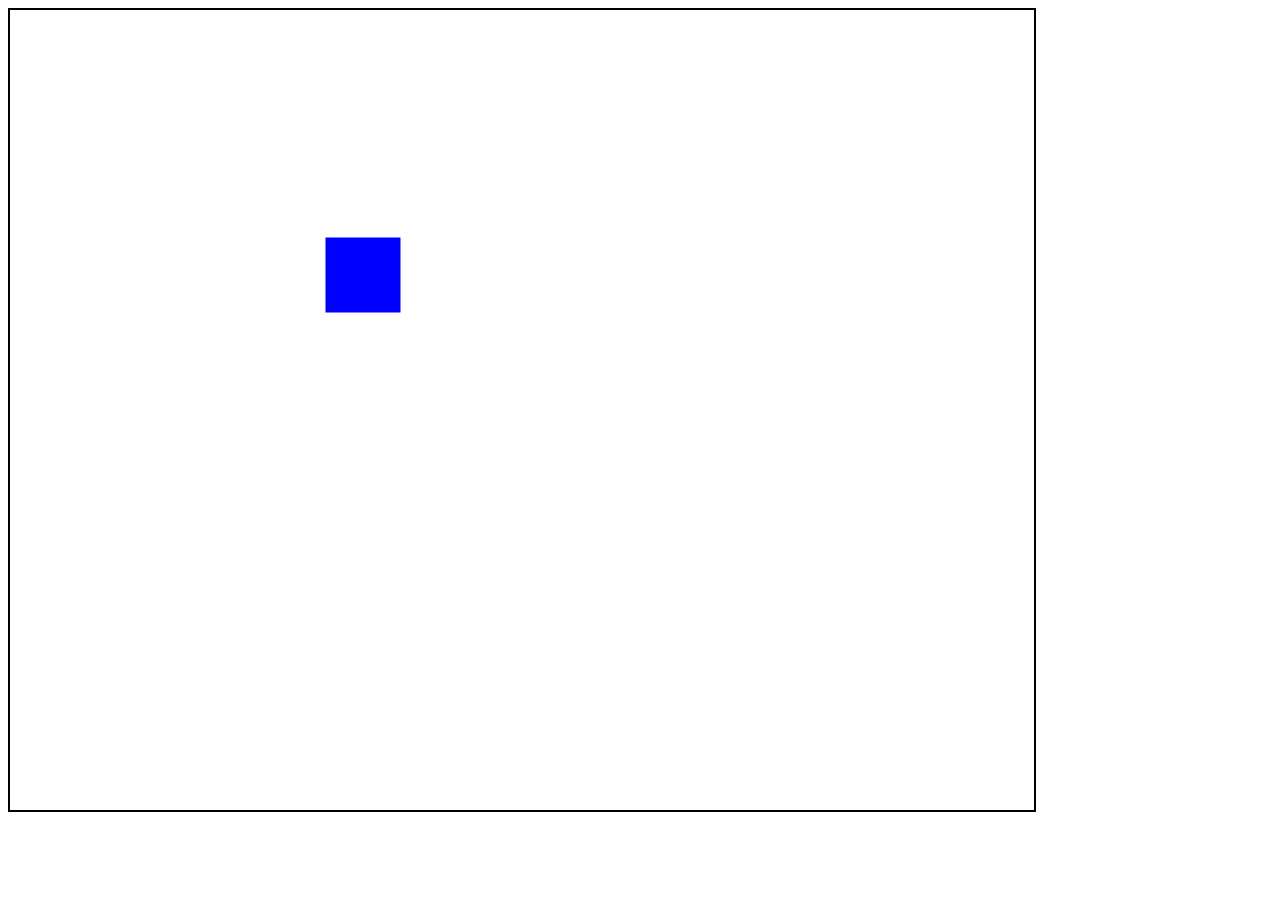
<file: Level1/Level1.3/index.html>
<!doctype html>
<html>
<head>
<meta charset="utf-8">
<meta name="author" content="stephen Danyla">
<title>Week 1 Animation</title>
<link type="text/css" rel="stylesheet" href="Level1\Level1.3\css\style.css" />
</head>

<body>
	<canvas id="canvas" width = "1024" height ="800" >
    Your browser is outdated and does not support HTML5. Please update to the latest version.
    </canvas>
</body>

<!-- Do not change this-->
<script type="text/javascript" src="js/Player.js"></script>

<!-- 
		Change the src of the following script tag to the file you want to view.
		Your options are: 
		js/week1_basic_movement.js
		js/week1_boundary_detection_loop.js
		js/week1_boundary_detection_bounce.js
-->

<script type="text/javascript" src="js/gamez.js"></script>

</html>
</file>
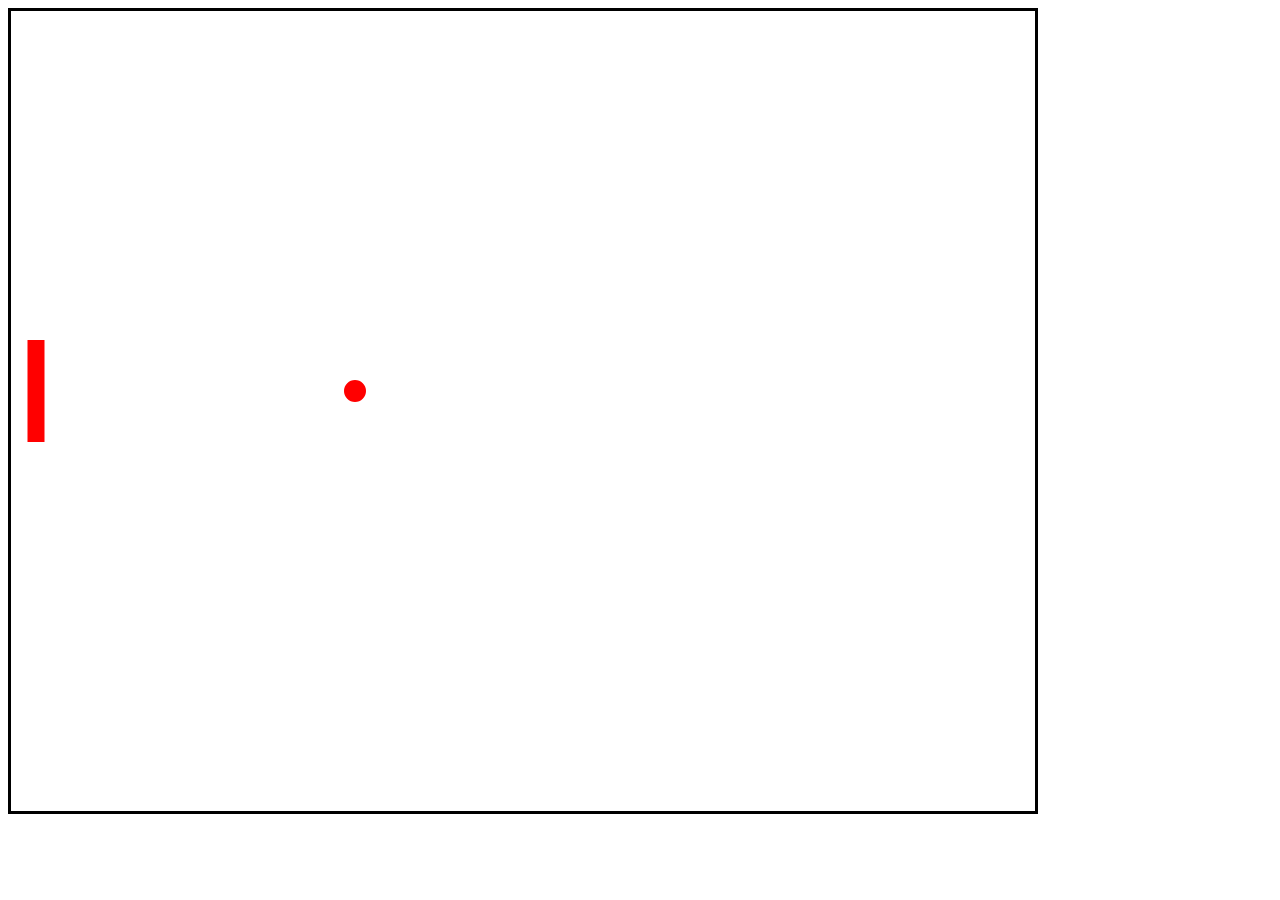
<file: Level2/2MIniBoss/index.html>
<!doctype html>
<html>
<head>
<meta charset="utf-8">
<meta name="author" content="Jay Aguiar">
<title>Week 2 Reactions</title>
<link type="text/css" rel="stylesheet" href="Css/2.6.css" />
</head>

<body>
	<canvas id="canvas" width = "1024" height ="800" >
    	Your browser is outdated and does not support HTML5. Please update to the latest version.
    </canvas>
</body>

<!-- Do not change this-->
<script type="text/javascript" src="JS/GameObject.js"></script>
<script type="text/javascript" src="JS/controls.js"></script>
<!-- 
		Change the src of the following script tag to the file you want to view.
		Your options are: 
		js/week2_collision.js
		js/week2_keyboard_movement.js
-->

<script type="text/javascript" src="JS/game.js"></script>

</html>
</file>
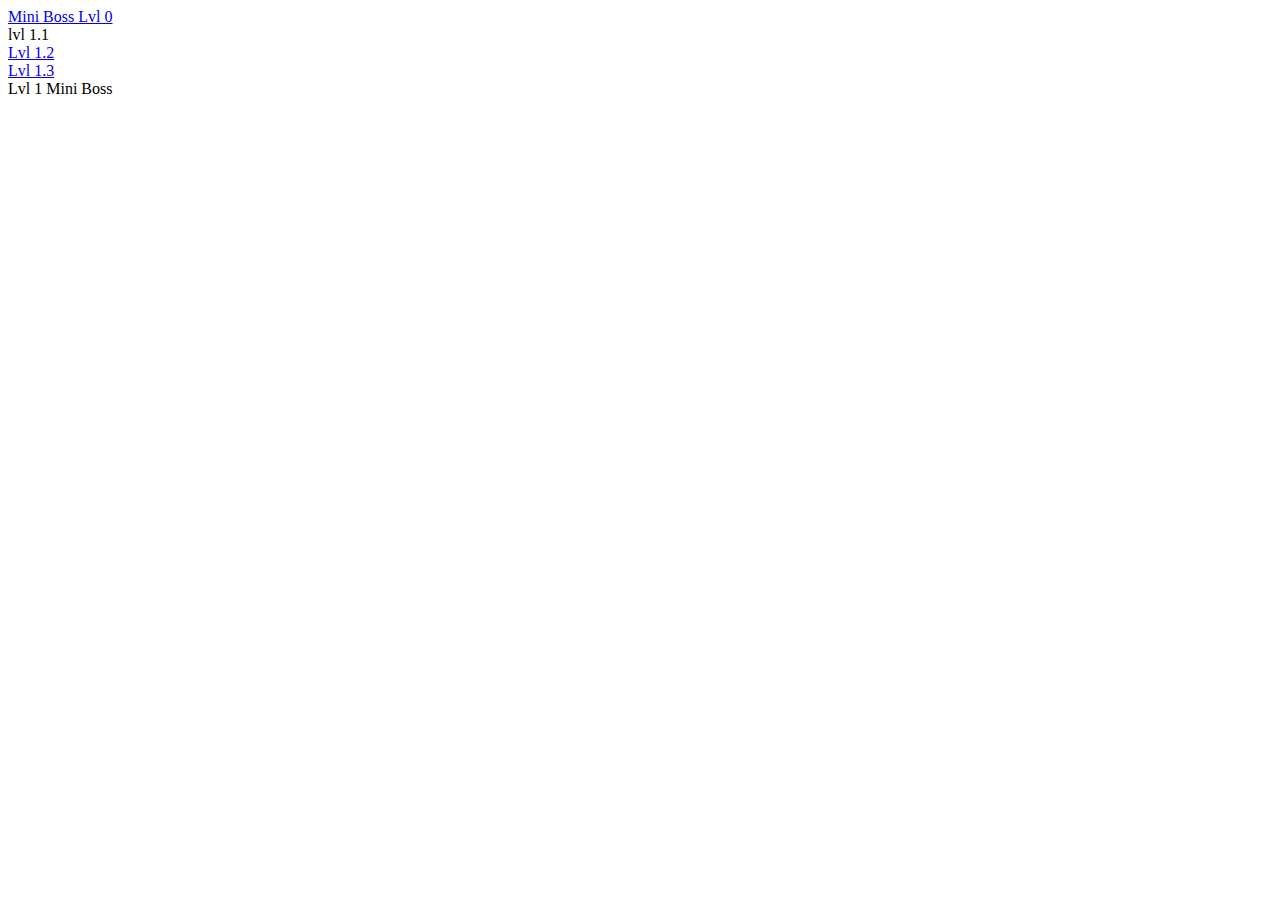
<file: Links.html>
<!DOCTYPE html>
<html lang="en">
<head>
    <meta charset="UTF-8">
    <meta http-equiv="X-UA-Compatible" content="IE=edge">
    <meta name="viewport" content="width=device-width, initial-scale=1.0">
    <title>Links</title>
</head>
<body>
    <li><a href="Level0\Level0MB\index.html"> Mini Boss Lvl 0</a></li>
    <li><a href="Level1\Level1.1\index.html"></a>lvl 1.1</li>
    <li><a href="Level1\Level1.2\ballloop.html">Lvl 1.2</a></li>
    <li><a href="Level1\Level1.3\index.html">Lvl 1.3</a></li>
    <li><a href=""></a>Lvl 1 Mini Boss</li>
    <li><a href=""></a></li>
    <li><a href=""></a></li>
    <li><a href=""></a></li>
    <li><a href=""></a></li>
    <li><a href=""></a></li>
    <li><a href=""></a></li>
    <li><a href=""></a></li>
    <li><a href=""></a></li>
    <li><a href=""></a></li>
    <li><a href=""></a></li>
</body>
</html>
</file>
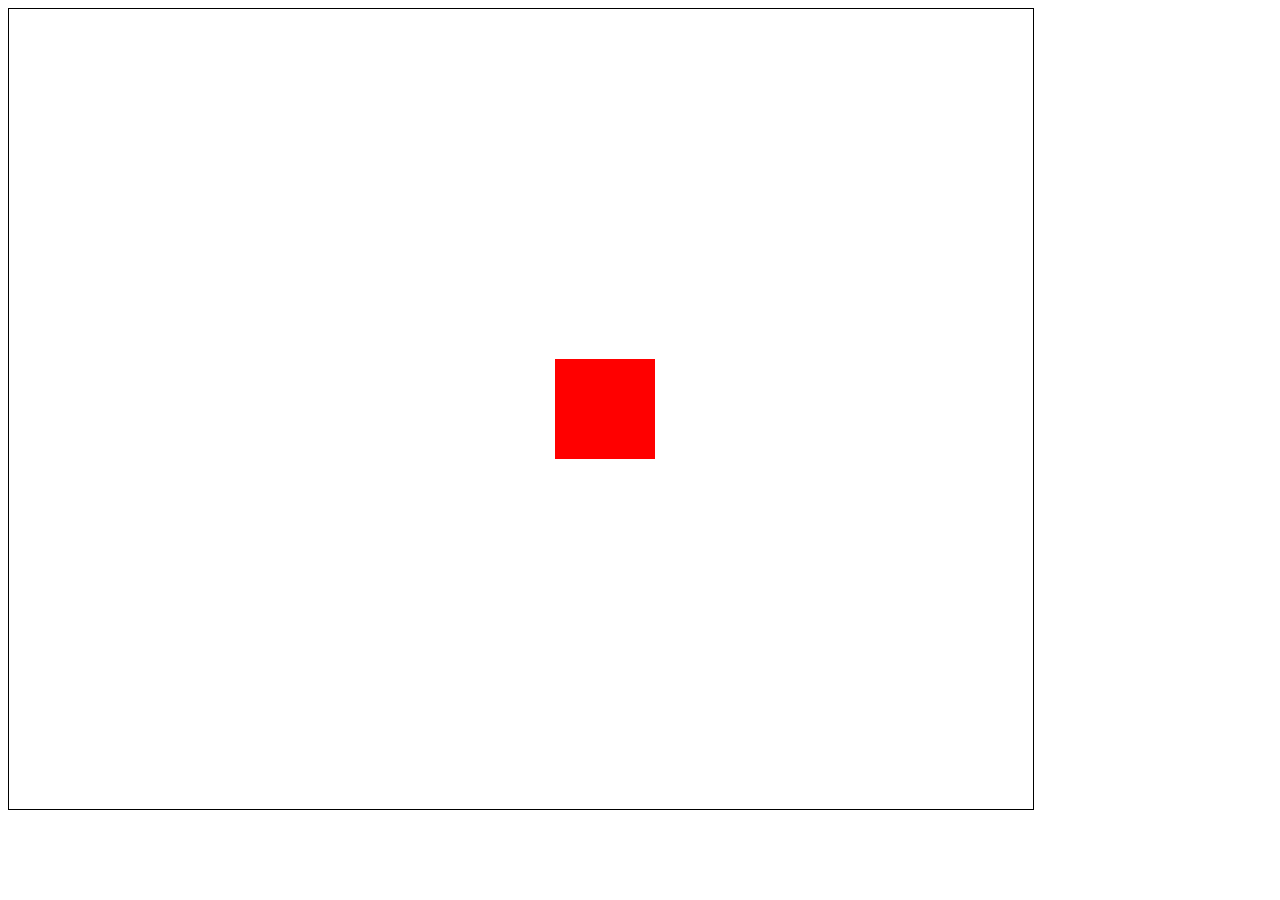
<file: Level1/game.js.html>
<!doctype html>
<html>
<head>
<meta charset="utf-8">
<meta name="author" content="Jay Aguiar">
<title>Week 1 Animation</title>
<link type="text/css" rel="stylesheet" href="Level1/css/style.css" />
</head>

<body>
	<canvas id="canvas" width = "1024" height ="800" >
    	Your browser is outdated and does not support HTML5. Please update to the latest version.
    </canvas>
</body>

<!-- Do not change this-->
<script type="text/javascript" src="js/Player.js"></script>

<!-- 
		Change the src of the following script tag to the file you want to view.
		Your options are: 
		js/week1_basic_movement.js
		js/week1_boundary_detection_loop.js
		js/week1_boundary_detection_bounce.js
-->

<script type="text/javascript" src="js/game.js"></script>

</html>
</file>
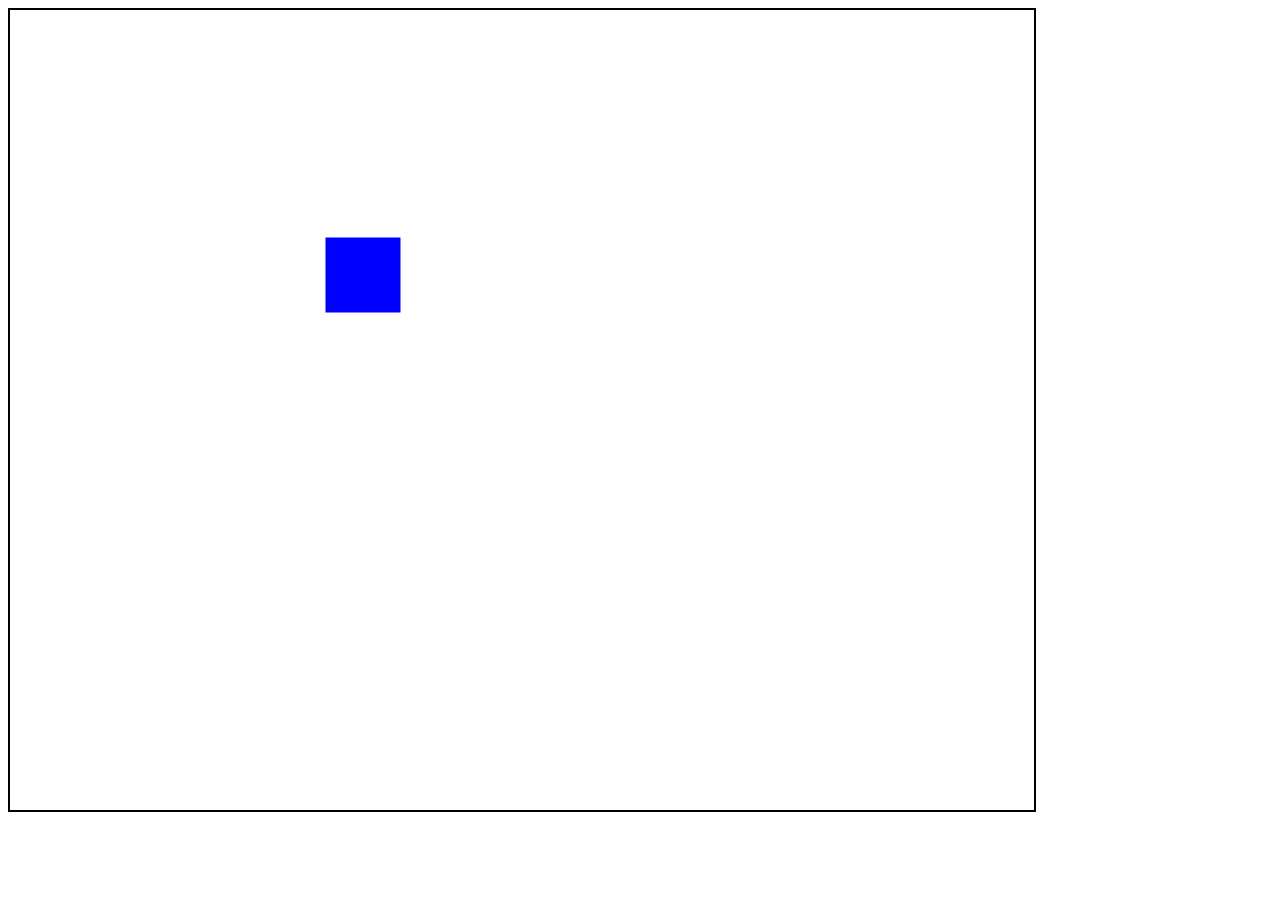
<file: Level1/Level1.3/1.3.html>
<!doctype html>
<html>
<head>
<meta charset="utf-8">
<meta name="author" content="stephen Danyla">
<title>Week 1 Animation</title>
<link type="text/css" rel="stylesheet" href="Level1\Level1.3\css\style.css" />
</head>

<body>
	<canvas id="canvas" width = "1024" height ="800" >
    	Your browser is outdated and does not support HTML5. Please update to the latest version.
    </canvas>
</body>

<!-- Do not change this-->
<script type="text/javascript" src="js/Player.js"></script>

<!-- 
		Change the src of the following script tag to the file you want to view.
		Your options are: 
		js/week1_basic_movement.js
		js/week1_boundary_detection_loop.js
		js/week1_boundary_detection_bounce.js
-->

<script type="text/javascript" src="js/gamez.js"></script>

</html>
</file>
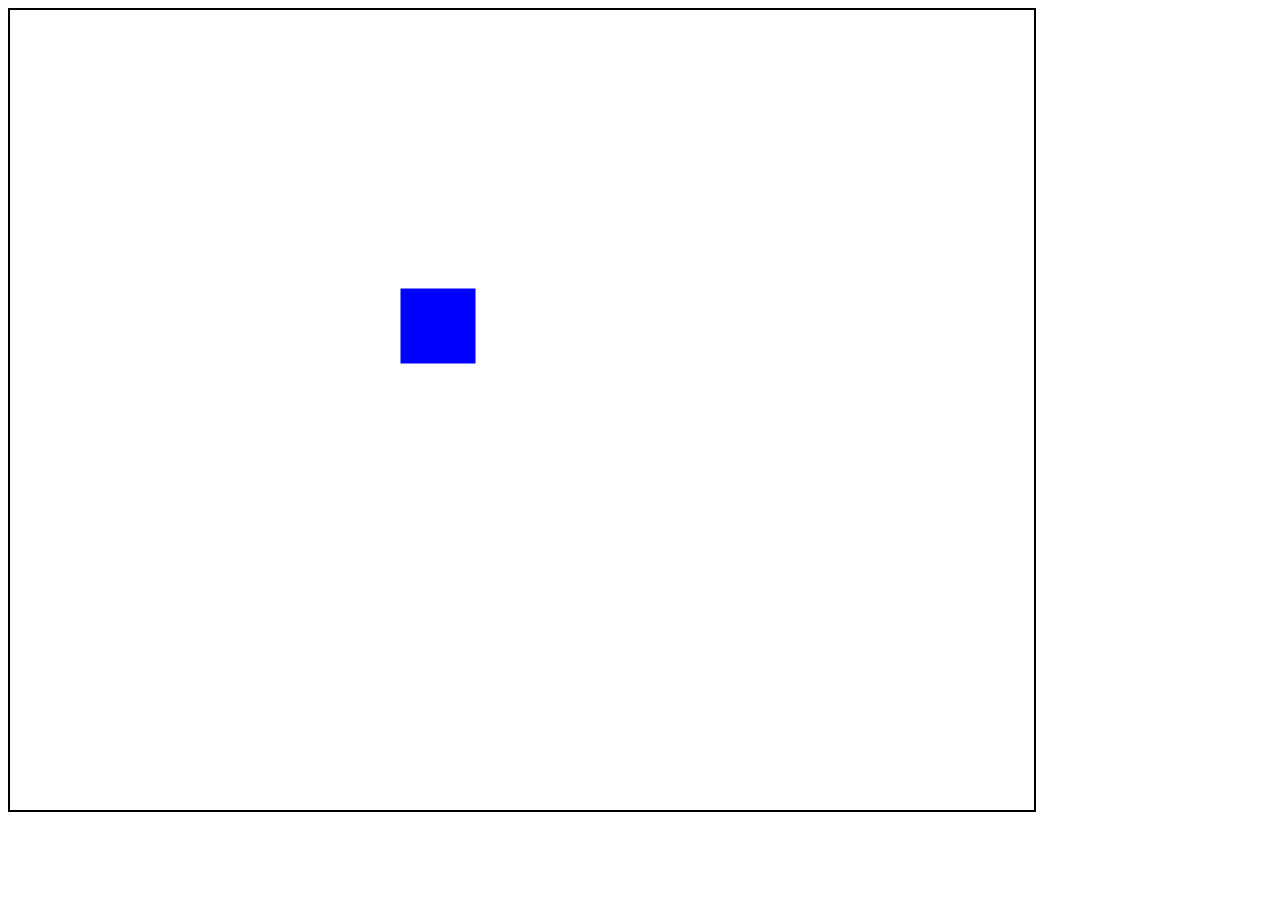
<file: Level1/Lvl1_MiniBoss/game.js.html>
<!doctype html>
<html>
<head>
<meta charset="utf-8">
<meta name="author" content="Jay Aguiar">
<title>Week 1 Animation</title>
<link type="text/css" rel="stylesheet" href="cssBoss\style.css" />
</head>

<body>
	<canvas id="canvas" width = "1024" height ="800" >
    	Your browser is outdated and does not support HTML5. Please update to the latest version.
    </canvas>
</body>

<!-- Do not change this-->
<script type="text/javascript" src="jsBoss/Player.js"></script>

<!-- 
		Change the src of the following script tag to the file you want to view.
		Your options are: 
		js/week1_basic_movement.js
		js/week1_boundary_detection_loop.js
		js/week1_boundary_detection_bounce.js
-->

<script type="text/javascript" src="jsBoss/game.js"></script>

</html>
</file>
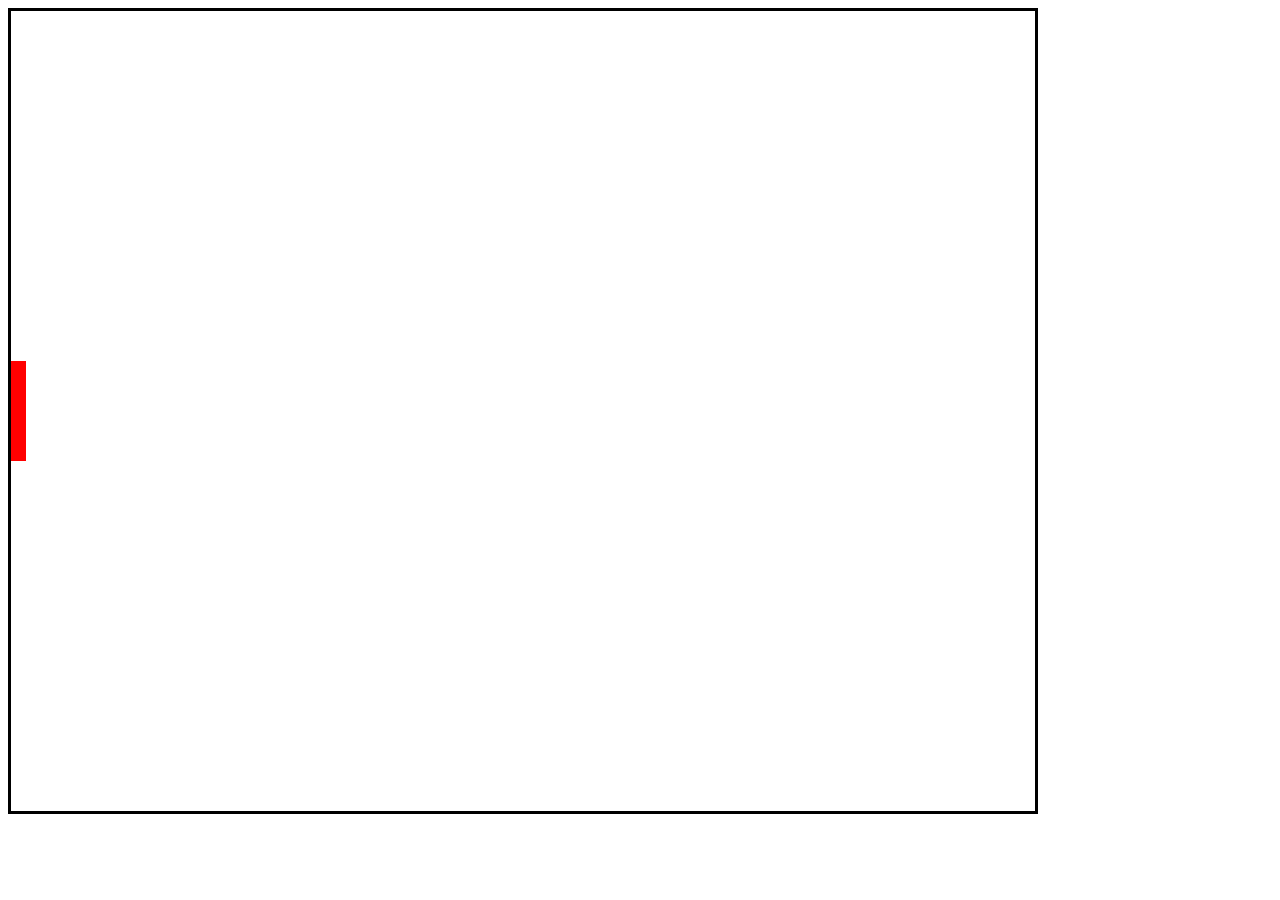
<file: Level2/2.3/lvl2.3.html>
<!doctype html>
<html>
<head>
<meta charset="utf-8">
<meta name="author" content="Jay Aguiar">
<title>Week 2 Reactions</title>
<link type="text/css" rel="stylesheet" href="cSs/2.3.css" />
</head>

<body>
	<canvas id="canvas" width = "1024" height ="800" >
    	Your browser is outdated and does not support HTML5. Please update to the latest version.
    </canvas>
</body>

<!-- Do not change this-->
<script type="text/javascript" src="Js/GameObject.js"></script>
<script type="text/javascript" src="Js/controls.js"></script>
<!-- 
		Change the src of the following script tag to the file you want to view.
		Your options are: 
		js/week2_collision.js
		js/week2_keyboard_movement.js
-->

<script type="text/javascript" src="Js/week2_keyboard_movement.js"></script>

</html>
</file>
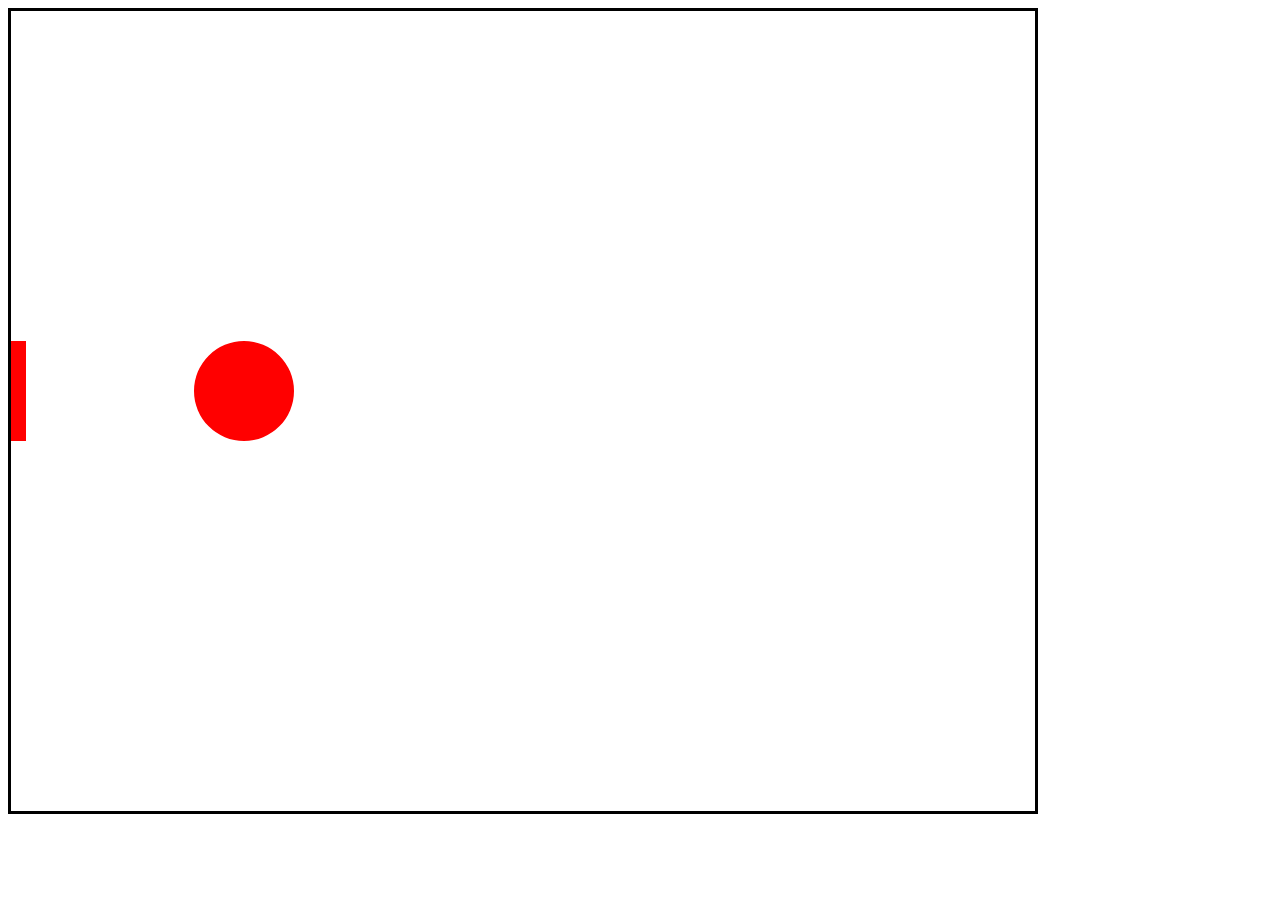
<file: Level2/2.5/Lvl2.5.html>
<!doctype html>
<html>
<head>
<meta charset="utf-8">
<meta name="author" content="Jay Aguiar">
<title>Week 2 Reactions</title>
<link type="text/css" rel="stylesheet" href="Css/2.3.css" />
</head>

<body>
	<canvas id="canvas" width = "1024" height ="800" >
    	Your browser is outdated and does not support HTML5. Please update to the latest version.
    </canvas>
</body>

<!-- Do not change this-->
<script type="text/javascript" src="JS/GameObject.js"></script>
<script type="text/javascript" src="JS/controls.js"></script>
<!-- 
		Change the src of the following script tag to the file you want to view.
		Your options are: 
		js/week2_collision.js
		js/week2_keyboard_movement.js
-->

<script type="text/javascript" src="JS/game.js"></script>

</html>
</file>
<file: Level2/2MIniBoss/Css/2.6.css>
canvas{
	border:3px solid black;
}
</file>
<file: Level1/Level1/css/style.css>
canvas{
	border:1px solid black;
}
</file>
<file: Level2/2.3/cSs/2.3.css>
canvas{
	border:3px solid black;
}
</file>
<file: Level2/2.5/Css/2.3.css>
canvas{
	border:3px solid black;
}
</file>
